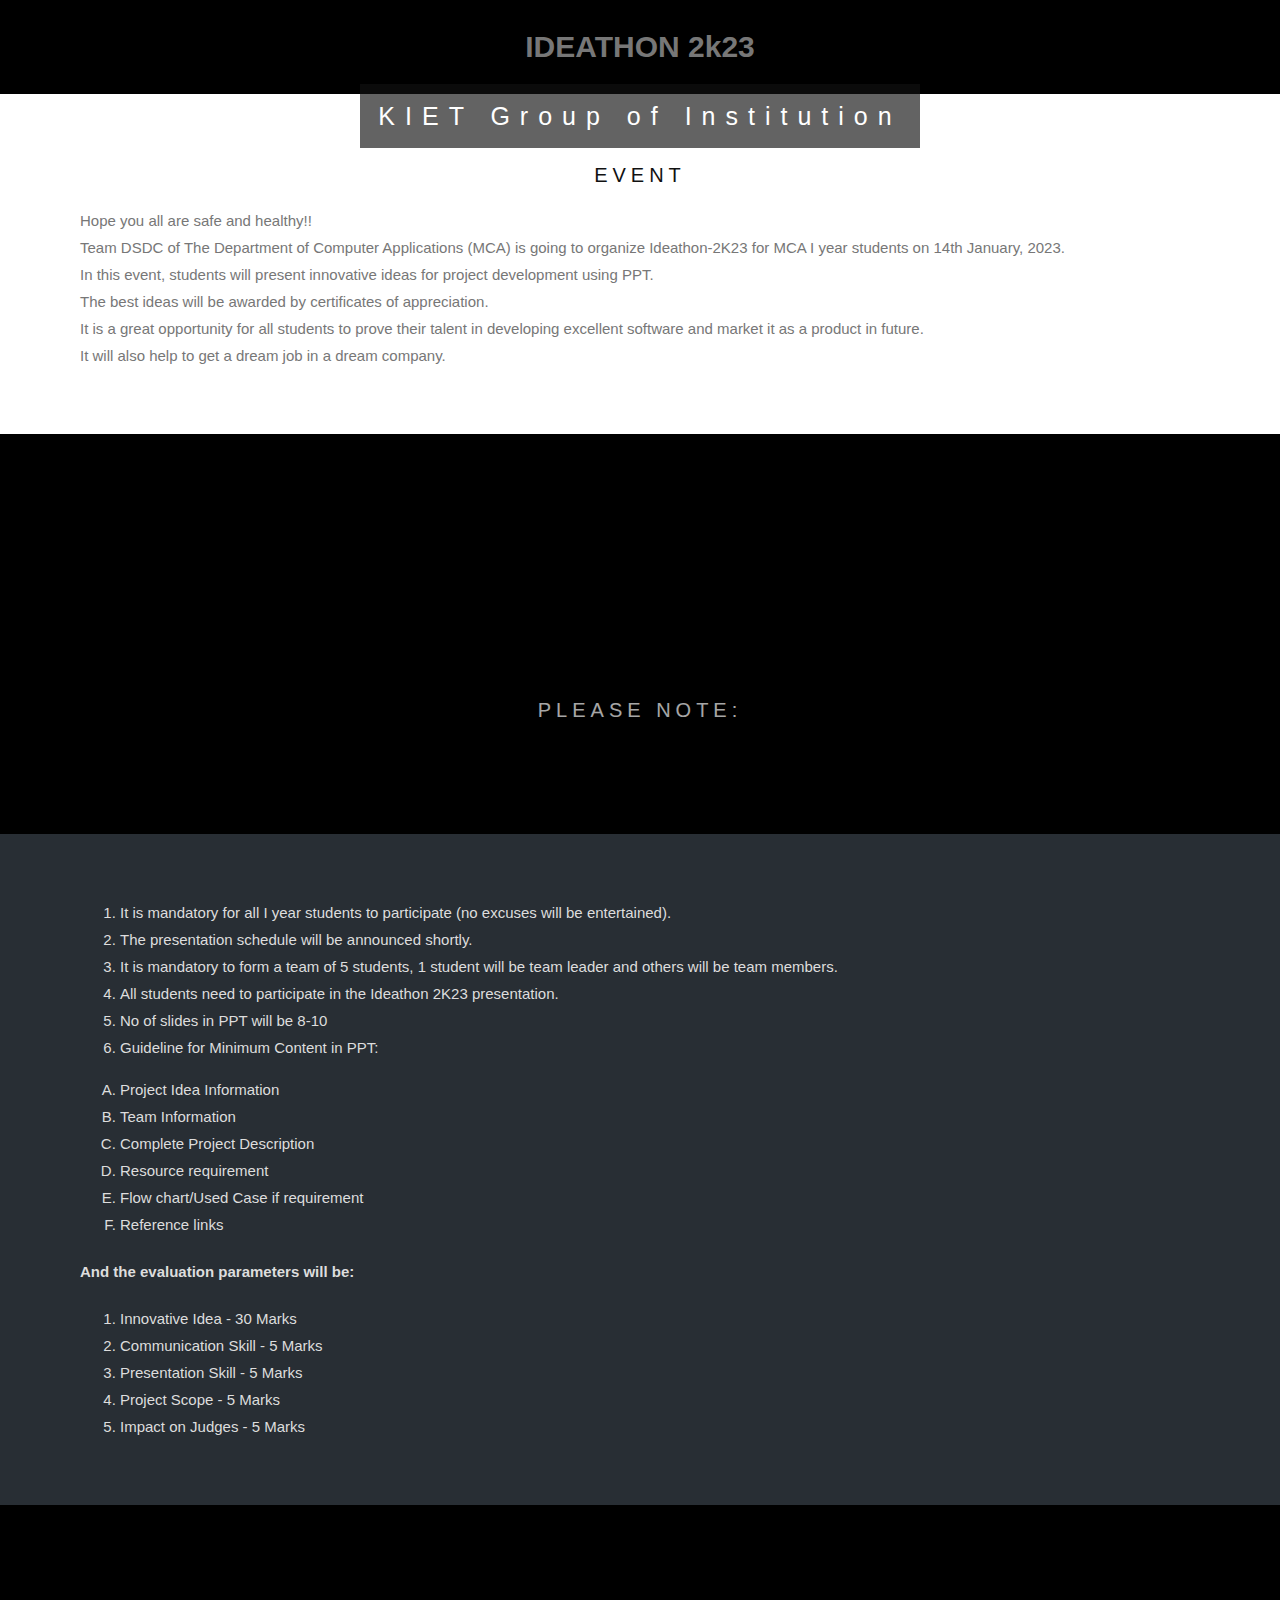
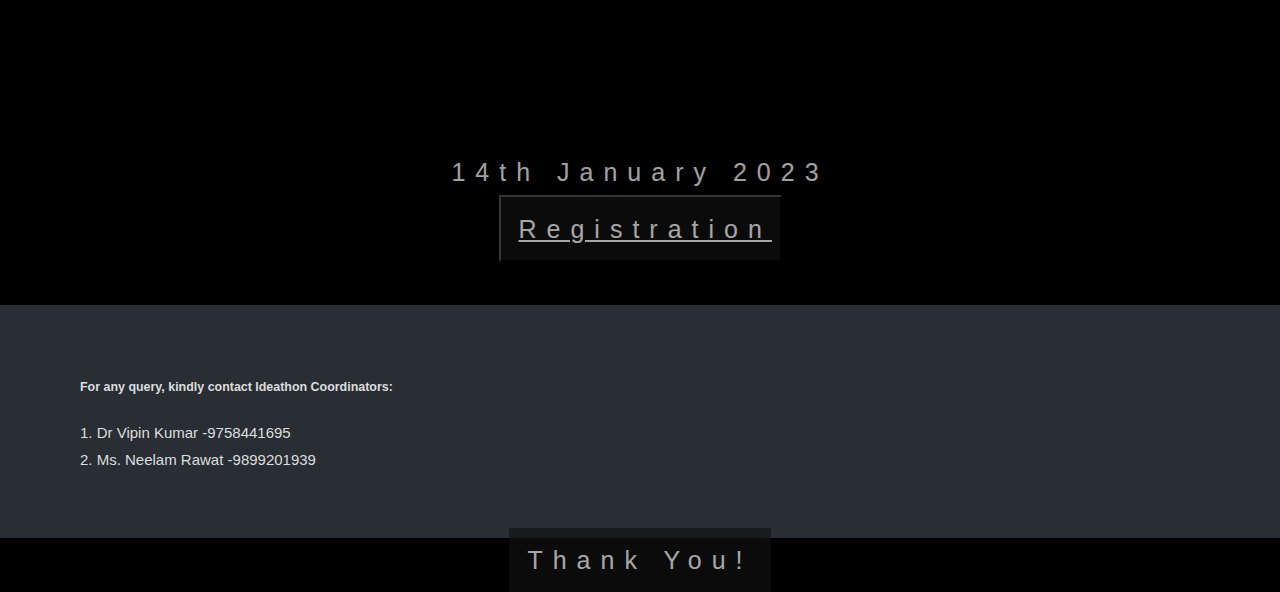
<file: index.html>
<!DOCTYPE html>
<html>
<title> Event</title>
<link rel="stylesheet" href="home.css">

<head>
  <meta name="viewport" content="width=device-width, initial-scale=1">
</head>

<body>

    <div class="content">
        <h1>
            <center>IDEATHON 2k23</center>
        </h1>
        <div class="parallex">
            <div class="bgimg-1">
                <div class="caption">
                <span class="border">KIET Group of Institution</span>
                </div>
              </div>
              
              <div style="color: #777;background-color:white;text-align:center;padding:50px 80px;text-align: justify;">
                <h3 style="text-align:center;">Event</h3>
                <p>
					Hope you all are safe and healthy!!<br>
					Team DSDC of The Department of Computer Applications (MCA) is going to organize Ideathon-2K23 for MCA I year students on 14th January, 2023.<br>
                     In this event, students will present innovative ideas for project development using PPT.<br>
                     The best ideas will be awarded by certificates of appreciation.<br> 
                     It is a great opportunity for all students to prove their talent in developing excellent software and market it as a product in future.<br>
                     It will also help to get a dream job in a dream company.
					
</p>
              </div>
              
              <div class="bgimg-2">
                <div class="caption">
                <span class="border" style="background-color:transparent;font-size:25px;color: #f7f7f7;">
                    <h3 class="subhead">Please note:</h3>
                </span>
                </div>
              </div>
              
              <div style="position:relative;">
                <div style="color:#ddd;background-color:#282E34;text-align:center;padding:50px 80px;text-align: justify;">
                    <p> <ol>
                        <li>It is mandatory for all I year students to participate (no excuses will be entertained).</li>
                        <li>The presentation schedule will be announced shortly.</li>
                         
                        <li> It is mandatory to form a team of 5 students, 1 student will be team leader and others will be team members.</li>
                        <li> All students need to participate in the Ideathon 2K23 presentation.</li>
                    
                        <li>No of slides in PPT will be 8-10</li>
                            <li>Guideline for Minimum Content in PPT:</li></ol>
                            <ol type="A">
                               <li>Project Idea Information</li>
                               <li>Team Information</li>
                               <li>Complete Project Description</li>
                               <li>Resource requirement</li>
                               <li>Flow chart/Used Case if requirement</li>
                               <li>Reference links</li>
                             </ol>
                             <h4>And the evaluation parameters will be:</h4>
                             <ol>
                               <li> Innovative Idea - 30 Marks</li>
                               <li>Communication Skill - 5 Marks</li>
                               <li>Presentation Skill - 5 Marks</li>
                               <li>Project Scope - 5 Marks</li>
                               <li>Impact on Judges - 5 Marks</li>
                             
                     </ol></p>
                </div>
              </div>
              
              <div class="bgimg-3">
                <div class="caption">
                <span class="border" style="background-color:transparent;font-size:25px;color: #f7f7f7;">
                    <div class="time">			
                    <span>14th January 2023</span>
                    <form action="form.html">
                        <div class="reg">
                            <button class="rbutton" onclick="window.location.href='form.html';"><u>Registration</u></button>
                        </div>
                    </form>
                </h2>
            </div>
        </span>
                </div>
              </div>
              
              <div style="position:relative;">
                <div style="color:#ddd;background-color:#282E34;text-align:center;padding:50px 80px;text-align: justify;">
                <p>   <div class="contact">
                    <h5> For any query, kindly contact Ideathon Coordinators: </h5>
<p>1. Dr Vipin Kumar -9758441695<br>
2. Ms. Neelam Rawat -9899201939</p>
                 </div></p>
                </div>
              </div>
              
              <div class="bgimg-1">
                <div class="caption">
                <span class="border">Thank You!</span>
                </div>
              </div>
        </div>
    </div>

    <!-- 		
			<div class="content">
				<h1>
					IDEATHON 2k23
				</h1>
				
<p>
					Hope you all are safe and healthy!!<br>
					Team DSDC of The Department of Computer Applications (MCA) is going to organize Ideathon-2K23 for MCA I year students on 14th January, 2023.<br>
                     In this event, students will present innovative ideas for project development using PPT.<br>
                     The best ideas will be awarded by certificates of appreciation.<br> 
                     It is a great opportunity for all students to prove their talent in developing excellent software and market it as a product in future.<br>
                     It will also help to get a dream job in a dream company.
					
</p> Please note:</h3>
<h3>
   <p> <ol>
        <li>It is mandatory for all I year students to participate (no excuses will be entertained).</li>
        <li>The presentation schedule will be announced shortly.</li>
         
        <li> It is mandatory to form a team of 5 students, 1 student will be team leader and others will be team members.</li>
        <li> All students need to participate in the Ideathon 2K23 presentation.</li>
    
        <li>No of slides in PPT will be 8-10</li>
            <li>Guideline for Minimum Content in PPT:</li></ol>
            <ol type="A">
                <li>Project Idea Information</li>
                <li>Team Information</li>
                <li>Complete Project Description</li>
                <li>Resource requirement</li>
                <li>Flow chart/Used Case if requirement</li>
                <li>Reference links</li>
              </ol>
              <h4>And the evaluation parameters will be:</h4>
              <ol>
                <li> Innovative Idea - 30 Marks</li>
                <li>Communication Skill - 5 Marks</li>
                <li>Presentation Skill - 5 Marks</li>
                <li>Project Scope - 5 Marks</li>
                <li>Impact on Judges - 5 Marks</li>
              
      </ol></p>
		

		

			
					<div class="time">
					
							14 <br><span>jan</span>
						</h2>
					</div>
					
						<h3>
							Where is the ideathron happening?
						</h3>
						
<p>
							With the idea of imparting programming
							knowledge
						</p>

					
					

						
					</div> -->



    <!-- <p><div class="contact">
                       <h5> For any query, kindly contact Ideathon Coordinators: </h5>
1. Dr Vipin Kumar -9758441695<br>
2. Ms. Neelam Rawat -9899201939</p>
                    </div>
		</div> -->
    <!-- <form action="form.html">
        <div class="reg">
            <button onclick="window.location.href='form.html';">registration</button>
        </div>
    </form> -->
</body>

</html>
</file>
<file: home.css>
body, html {
  height: 100%;
  margin: 0;
  font: 400 15px/1.8 "Lato", sans-serif;
  color: #777;
}

.bgimg-1, .bgimg-2, .bgimg-3 {
  position: relative;
  opacity: 0.65;
  background-attachment: fixed;
  background-position: center;
  background-repeat: no-repeat;
  background-size: cover;

}
.bgimg-1 {
  background-image: url("https://static.vecteezy.com/system/resources/previews/007/126/159/non_2x/hand-holding-drawing-virtual-lightbulb-with-brain-on-bokeh-background-for-creative-and-smart-thinking-idea-concep-free-photo.jpg");
  min-height: 100%;
}

.bgimg-2 {
  background-image: url("https://static.vecteezy.com/system/resources/previews/007/126/159/non_2x/hand-holding-drawing-virtual-lightbulb-with-brain-on-bokeh-background-for-creative-and-smart-thinking-idea-concep-free-photo.jpg");
  min-height: 400px;
}

.bgimg-3 {
  background-image: url("https://static.vecteezy.com/system/resources/previews/007/126/159/non_2x/hand-holding-drawing-virtual-lightbulb-with-brain-on-bokeh-background-for-creative-and-smart-thinking-idea-concep-free-photo.jpg");
  min-height: 400px;
}

.caption {
  position: absolute;
  left: 0;
  top: 50%;
  width: 100%;
  text-align: center;
  color: #000;
}

.caption span.border {
  background-color: #111;
  color: #fff;
  padding: 18px;
  font-size: 25px;
  letter-spacing: 10px;
}

h3 {
  letter-spacing: 5px;
  text-transform: uppercase;
  font: 20px "Lato", sans-serif;
  color: #111;
}

/* Turn off parallax scrolling for tablets and phones */
@media only screen and (max-device-width: 1024px) {
  .bgimg-1, .bgimg-2, .bgimg-3 {
    background-attachment: scroll;
  }
}

.rbutton{   
  height: 67px;
  width: 283px;
background-color: #111;
color: #fff;
padding: 18px;
font-size: 25px;
letter-spacing: 10px;
}
.subhead{
  color: #fff;
}
body {
  margin: 0;
  padding: 0; 
  background-color: black;
  /* background-size:cover;
  background-image: url("https://static.vecteezy.com/system/resources/previews/007/126/159/non_2x/hand-holding-drawing-virtual-lightbulb-with-brain-on-bokeh-background-for-creative-and-smart-thinking-idea-concep-free-photo.jpg"); */
}

 /* body.formmain {
    margin: 0;
    padding: 0;
    background-color: black !important;
    background-image:none !important ;
    /* background-size:cover; */
    /* background-image: url("[data-uri]"); */
 /* } */

/* .time {
  float:right;
  
  }
  .jan{
  margin-left:100px;
  
  color:white;
  }
  .details{
  float:right;
  margin-top:100px;
  margin-left:0px;
  
  color:white;
  }
  .content{
  float:left;
  margin-right:100px;
  color:white;
  }
  .contact{
      margin-left:100px;
      
      color:white;
      } */
</file>
